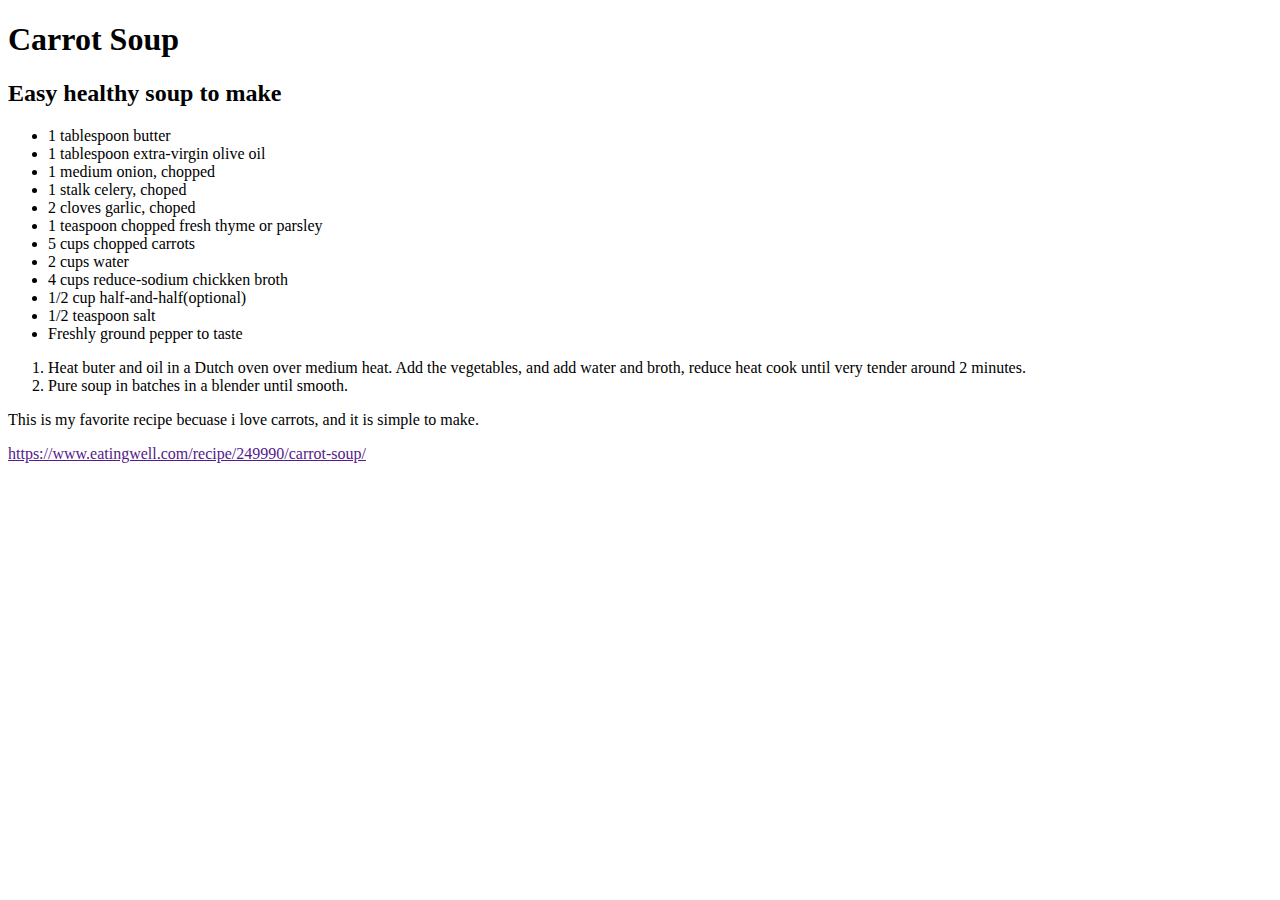
<file: index.html>
<!DOCTYPE html>
<html lang="en">
<head>
<title>My Favorite Recipe</title>
<meta charset="utf-8">
</head>
<body>
<h1>Carrot Soup</h1>
<h2>Easy healthy soup to make</h2>
<ul>
<li>1 tablespoon butter</li>
<li>1 tablespoon extra-virgin olive oil</li>	
<li>1 medium onion, chopped</li>
<li>1 stalk celery, choped</li>
<li>2 cloves garlic, choped</li>
<li>1 teaspoon chopped fresh thyme or parsley</li>
<li>5 cups chopped carrots</li>
<li>2 cups water</li>
<li>4 cups reduce-sodium chickken broth</li>
<li>1/2 cup half-and-half(optional)</li>
<li>1/2 teaspoon salt</li>
<li>Freshly ground pepper to taste</li>
</ul>
<ol>
<li>Heat buter and oil in a Dutch oven over medium heat. Add the vegetables, and add water and broth, reduce heat cook until very tender around 2 minutes.</li>
<li>Pure soup in batches in a blender until smooth.</li>
</ol>
<p>This is my favorite recipe becuase i love carrots, and it is simple to make.</p>
<a href="">https://www.eatingwell.com/recipe/249990/carrot-soup/</a>
</body>
</html>
</file>
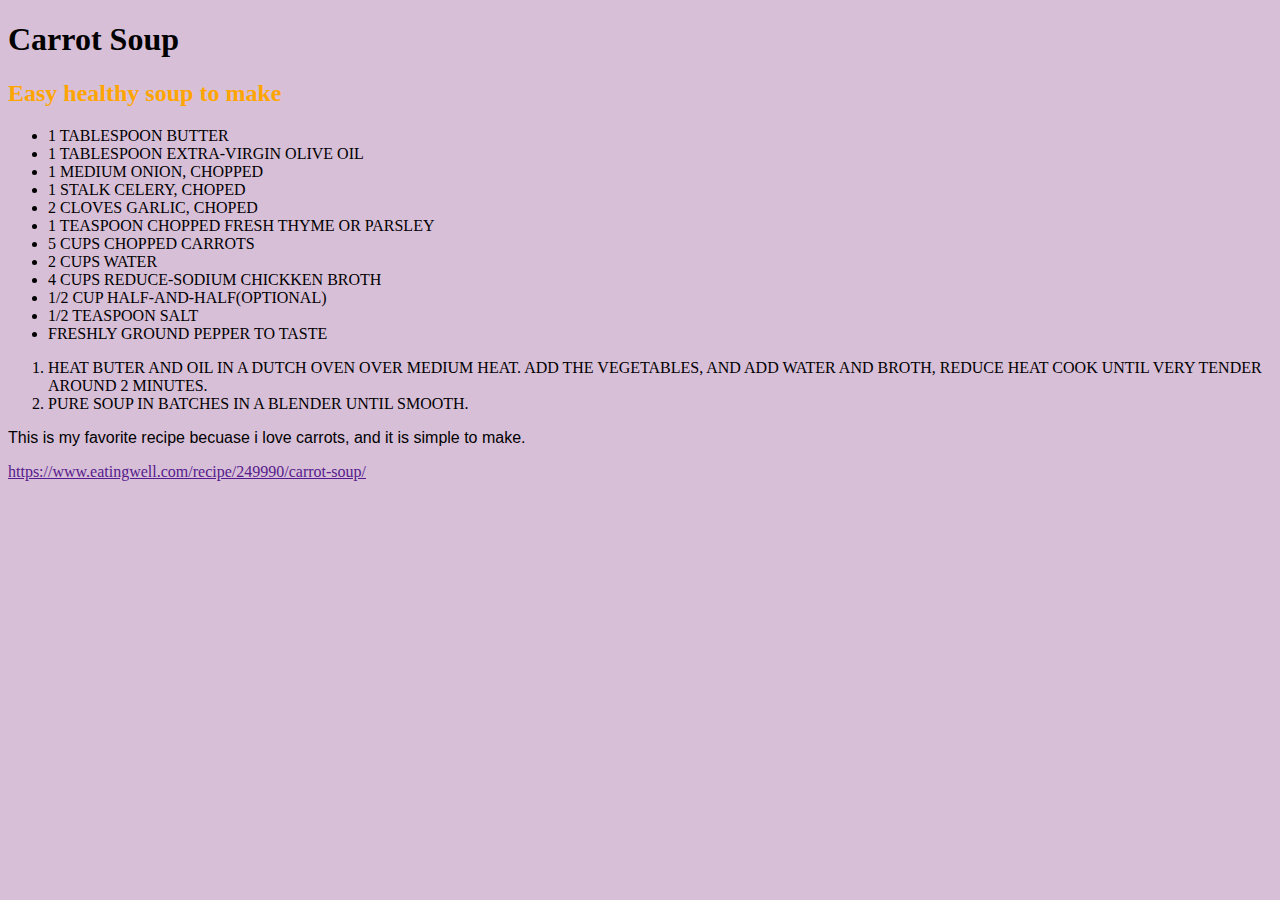
<file: Lab02/index.html>
<!DOCTYPE html>
<html lang="en">
<head>
<title>My Favorite Recipe</title>
<meta charset="utf-8">
<link rel="stylesheet" href="style.css">
</head>
<body>
<h1>Carrot Soup</h1>
<h2>Easy healthy soup to make</h2>
<ul>
<li>1 tablespoon butter</li>
<li>1 tablespoon extra-virgin olive oil</li>	
<li>1 medium onion, chopped</li>
<li>1 stalk celery, choped</li>
<li>2 cloves garlic, choped</li>
<li>1 teaspoon chopped fresh thyme or parsley</li>
<li>5 cups chopped carrots</li>
<li>2 cups water</li>
<li>4 cups reduce-sodium chickken broth</li>
<li>1/2 cup half-and-half(optional)</li>
<li>1/2 teaspoon salt</li>
<li>Freshly ground pepper to taste</li>
</ul>
<ol>
<li>Heat buter and oil in a Dutch oven over medium heat. Add the vegetables, and add water and broth, reduce heat cook until very tender around 2 minutes.</li>
<li>Pure soup in batches in a blender until smooth.</li>
</ol>
<p>This is my favorite recipe becuase i love carrots, and it is simple to make.</p>
<a href="">https://www.eatingwell.com/recipe/249990/carrot-soup/</a>

</body>
</html>
</file>
<file: Lab02/style.css>
h2 {
 color: orange;	
}

p {
 font-family: arial;
}

body{
background-color: thistle;   
}

li {
 text-transform: uppercase;
}

.header{
	font-size: 1.5;
	margin: 20px;
	padding: 40px;
}
</file>
